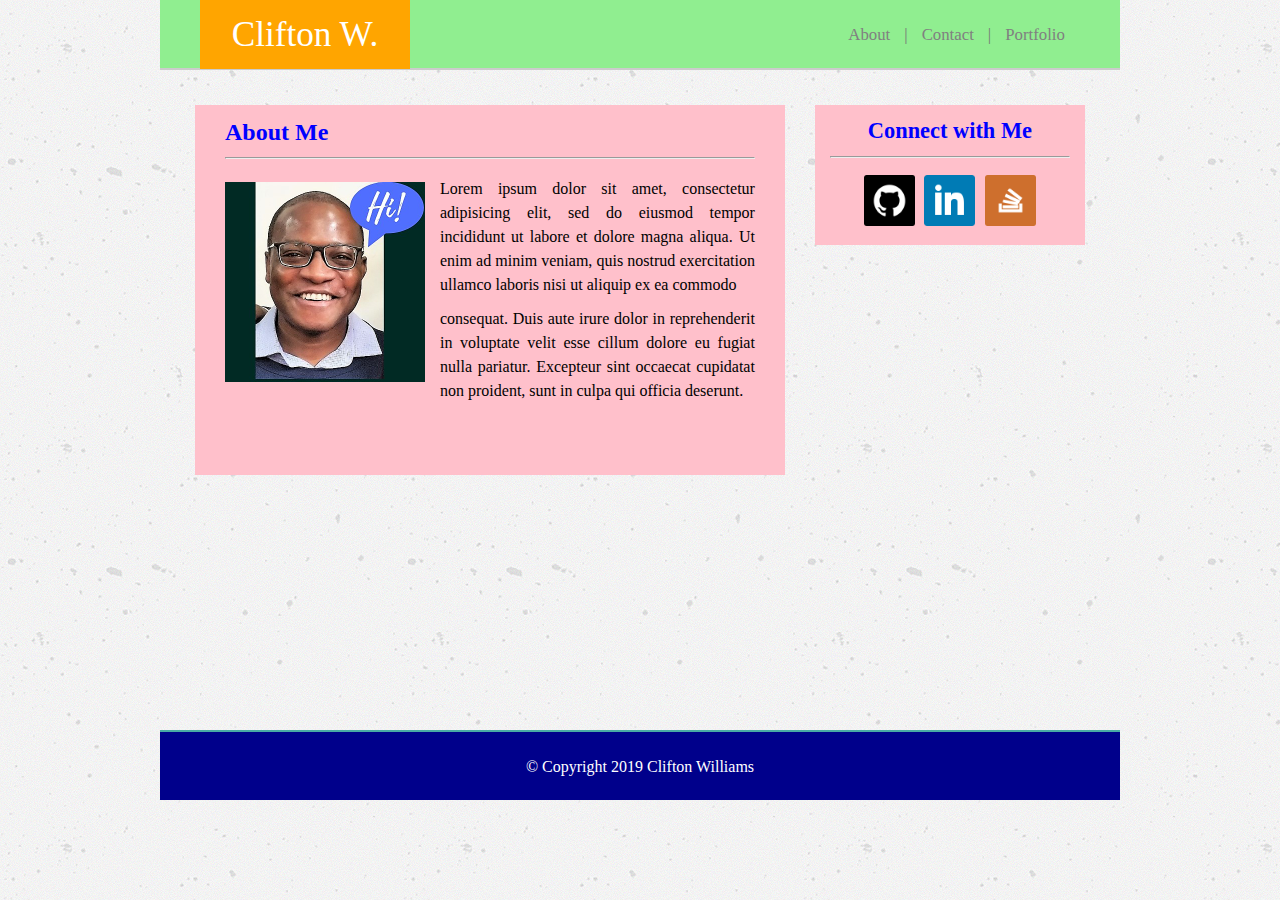
<file: index.html>
<!DOCTYPE html>

<html lang="en”>

<head>
    <meta name="viewport" content="width=device-width, initial-scale=1.0">
    <meta charset="utf-8">

    <title>Basic Portfolio</title>

    <link rel="stylesheet" type="text/css" href="assets/css/reset.css">
    <link rel="stylesheet" type="text/css" href="assets/css/style.css">
    <link rel="stylesheet" type="text/css" href="assets/css/responsive.css">

</head>
<body>

<div class="row" id="header">

    <div class="col-4" id="brand">
        <h1>Clifton W.</h1>
    </div>

    <div class="col-8" id="nav">
        <a href="index.html"><span>About</span></a>
        <span>|</span>
        <a href="contact.html"><span>Contact</span></a>
        <span>|</span>
        <a href="portfolio.html"><span>Portfolio</span></a>      
    </div>
</div>

<div class="row">
    <div class="col-8">
        <div id="about">
            <h2>About Me</h2>
            <hr>
            <img src="Clifton1.jpg" height="200"/> 
            <p>
                Lorem ipsum dolor sit amet, consectetur adipisicing elit, sed do eiusmod
                tempor incididunt ut labore et dolore magna aliqua. Ut enim ad minim veniam,
                quis nostrud exercitation ullamco laboris nisi ut aliquip ex ea commodo
            </p>
            <p>
                consequat. Duis aute irure dolor in reprehenderit in voluptate velit esse
                cillum dolore eu fugiat nulla pariatur. Excepteur sint occaecat cupidatat non
                proident, sunt in culpa qui officia deserunt.
            </p> 
        </div>
    </div>

    <div class="col-4">
        <div id="connect">
            <h3>Connect with Me</h3>
            <hr>
            <a href="" target="_blank"><img src="assets\images\if_github-square-social-media_764894.png" height="51"/></a>
            <a href="" target="_blank"><img src="assets/images/if_square-linkedin_317725.png" height="51"/></a>
            <a href="" target="_blank"><img src="assets/images/if_stackoverflow-square-social-media_764927.png" height="51"/></a>
        </div>
    </div>

</div>

<div class="row">
    <div class="col-12" id="footer">
        <p>&copy; Copyright 2019 Clifton Williams</p>  
    </div>
</div>
 
</body>
</html>
</file>
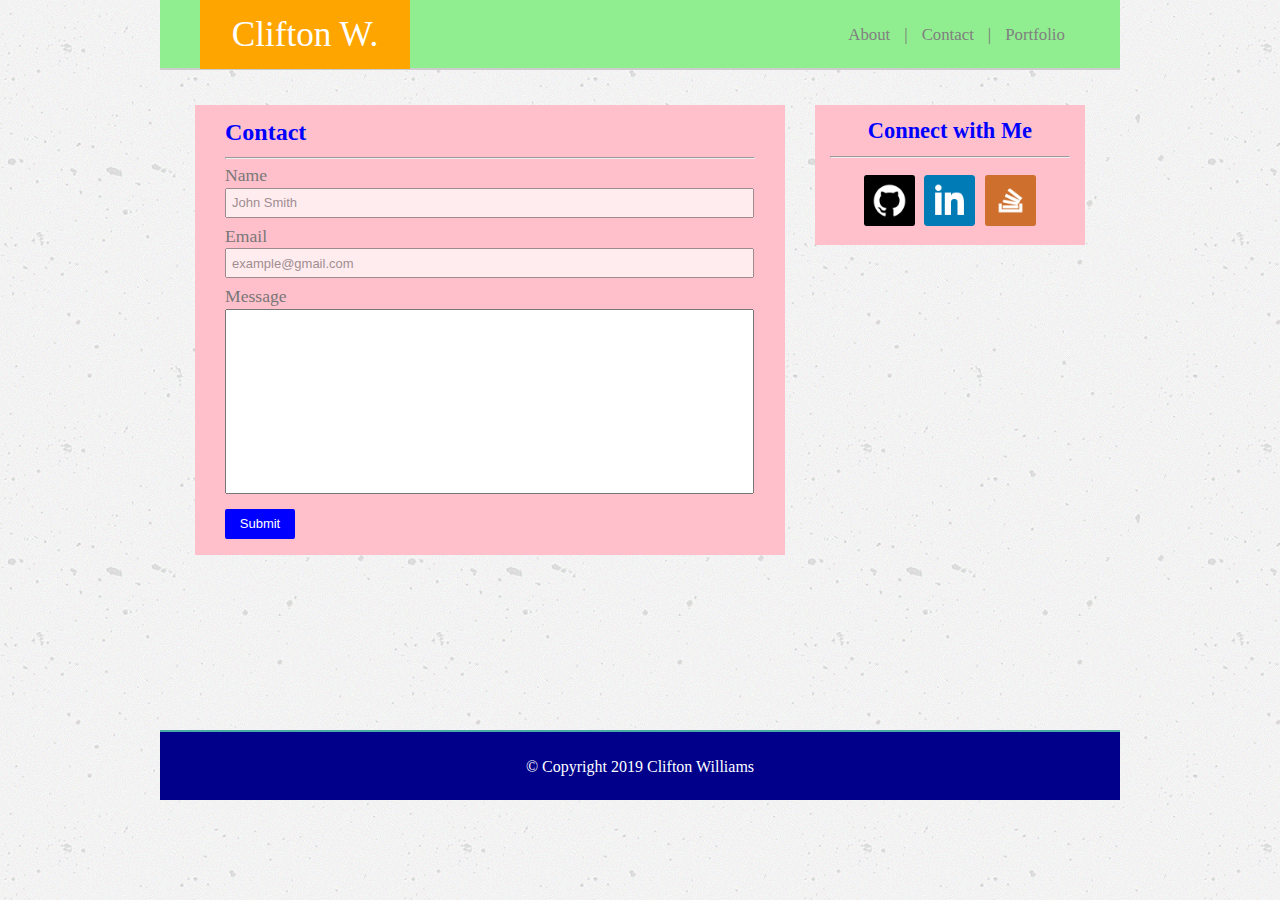
<file: contact.html>
<!DOCTYPE html>

<html lang="en”>

<head>
    <meta name="viewport" content="width=device-width, initial-scale=1.0">
    <meta charset="utf-8">

    <title>Basic Portfolio</title>

    <link rel="stylesheet" type="text/css" href="assets/css/reset.css">
    <link rel="stylesheet" type="text/css" href="assets/css/style.css">
    <link rel="stylesheet" type="text/css" href="assets/css/responsive.css">

</head>
<body>

<div class="row" id="header">

    <div class="col-4" id="brand">
        <h1>Clifton W.</h1>
    </div>

    <div class="col-8" id="nav">
        <a href="index.html"><span>About</span></a>
        <span>|</span>
        <a href="contact.html"><span>Contact</span></a>
        <span>|</span>
        <a href="portfolio.html"><span>Portfolio</span></a>
    </div>
</div>

<div class="row">
    <div class="col-8">
        <div id="contact">
            <h2>Contact</h2>
            <hr>
			<form action="#">
                <span>Name</span><br>
                <input id="name" type="text" name="name" value="John Smith">
                <br>
                <span>Email</span><br>
                <input id="email" type="text" name="email" value="example@gmail.com">
                <br>
                <span>Message</span><br>
                <input id="message" type="text">
                <br>
                <input id="submit" type="submit" value="Submit">
            </form>
        </div>
    </div>

    <div class="col-4">
        <div id="connect">
            <h3>Connect with Me</h3>
            <hr>
            <a href="" target="_blank"><img src="assets/images/if_github-square-social-media_764894.png" height="51px"/></a>
            <a href="" target="_blank"><img src="assets/images/if_square-linkedin_317725.png" height="51px"/></a>
            <a href="" target="_blank"><img src="assets/images/if_stackoverflow-square-social-media_764927.png" height="51px"/></a>
        </div>
    </div>
</div>

<div class="row">
    <div class="col-12" id="footer">
        <p>&copy Copyright 2019 Clifton Williams</p>
    </div> 
 </div> 

</body>
</html>
</file>
<file: assets/css/style.css>
/***************************************
	  Shared CSS across Entire Site
****************************************/
* {
    box-sizing: border-box;
    text-decoration: none;
}

.row::after {
    content: "";
    clear: both;
    display: table;
}

[class*="col-"] {
    float: left;
    /*border: 1px solid red;*/
}

.col-1 {width: 8.33%;}
.col-2 {width: 16.66%;}
.col-3 {width: 25%;}
.col-4 {width: 33.33%;}
.col-5 {width: 41.66%;}
.col-6 {width: 50%;}
.col-7 {width: 58.33%;}
.col-8 {width: 66.66%;}
.col-9 {width: 75%;}
.col-10 {width: 83.33%;}
.col-11 {width: 91.66%;}
.col-12 {width: 100%;}

a {
	color:grey;
	text-decoration: none;
}
a:visited {
	color: #777777;
}

a:hover {
	color: #4c4b4b;
}

body {
	position: relative;
	max-width: 960px;
	height: 800px;
	background-image: url("../images/concrete-texture.png");
	margin: auto;
}

#header {
	background: lightgreen;
	height: 70px;
	font-family: 'Georgia', Times, Times New Roman, serif;
	color: #777777;
	border-bottom: 2px solid #cccccc;
}

#brand {
	height: 70px;
}

#brand h1 {
	width: 210px;
	padding: 17px;
	margin: 0px 0px 0px 40px;
	font-size: 2.2em;
	background: orange;
	text-align: center;
	color: #fff;
}

#nav {
	height: 70px;
	padding-right: 50px;
	text-align: right;
	line-height: 70px;
}

#nav span {
	padding: 5px;
	font-size: 1.05em;
}

#connect {
	background: pink;
	color:blue;
	text-align: center;
	font-size: 1.4em;
	margin: 35px 35px 15px 15px;
	padding: 15px;
}

#connect h3 {
	font-weight: bold;
	margin-bottom: 14px;
}

#connect img {
	margin:	5px 2px 0px 2px;
}

#footer {
	position: absolute;
	bottom: 0px;
	background: darkblue;
	height: 70px;
	text-align: center;
	line-height: 70px;
	color: #fff;
	border-top: 2px solid #4aaaa5;

}

/***************************************
		       INDEX.HTML
****************************************/

#about {
	background: pink;
	height: 370px;
	margin: 35px 15px 15px 35px;
	padding: 15px;
	overflow: auto;
}

#about h2 {
	font-size: 1.5em;
	font-weight: bold;
	padding: 0px 0px 5px 15px;
	color: blue;
}

#about hr {
	margin-left: 15px;
	margin-right: 15px;
}

#about img {
	float: left;
	margin: 15px 15px 0px 15px;
	
}

#about p {
	line-height: 150%;
	margin-left: 15px;
	margin-right: 15px;
	padding-top: 10px;
	text-align: justify; 

}

/***************************************
		      PORTFOLIO.HTML
****************************************/

#portfolio {
	background: pink;
	height: 590px;
	margin: 35px 15px 15px 35px;
	padding: 15px;
	overflow: auto;

}

#portfolio h2 {
	font-size: 1.5em;
	font-weight: bold;
	padding: 0px 0px 5px 15px;
	color: blue;
}

#portfolio hr {
	margin-left: 15px;
	margin-right: 15px;
}

#portfolio li {
	width: 45%;
	height: 150px;
	margin: 10px 0px 10px 3.2%;
	float: left;
}

#portfolio img {
	width: 100%;
	height: 100%;
}

.portLabel {
	color: #fff;
	background-color: darkslateblue;
	line-height: 40px;
	text-align: center;
	position: relative;
	bottom: 53px;

}

/***************************************
		      CONTACT.HTML
****************************************/

#contact {
	background: pink;
	height: 450px;
	margin: 35px 15px 15px 35px;
	padding: 15px;
	overflow: auto;
}

#contact h2 {
	font-size: 1.5em;
	font-weight: bold;
	padding: 0px 0px 5px 15px;
	color: blue;
}

#contact hr {
	margin-left: 15px;
	margin-right: 15px;
}

#contact form {
	margin-left: 15px;
	color: #777777;
}

#contact form input {
	color: #777777;
	width: 97%;
	margin-bottom: 10px;
	margin-top: 3px;
}

#contact span {
	font-size: 1.1em;
}

#name {
	height: 30px;
	margin-bottom: 5px;
}

#name[type=text] {
	padding-left: 5px;
	font-size: 13px; 
	opacity: 0.7;
}

#email[type=text] {
	padding-left: 5px; 
	font-size: 13px;
	opacity: 0.7;
}

#message[type=text] {
	line-height: 0px;
}

#email {
	height: 30px;
	margin-bottom: 5px;	
}

#message {
	height: 185px;
	margin-bottom: 10px;
	
}

#submit[type=submit] {
	color: #fff;
	width: 70px;
 	height: 30px;
 	background: blue;
 	border: none;
 	margin-top: 5px;
 	border-radius: 2px;
 	font-size: 13px;
}

#submit:hover {
	cursor: pointer;
	background-color: #3a8783;
}
</file>
<file: assets/css/responsive.css>
/***************************************
		      Responsive
****************************************/
@media only screen and (max-width: 980px) {

	body {
		width: 85%;
		height: 1000px;
		margin: auto;
	}

	#about {
		height: auto;
	}

	#about img {
		width: 90%;
		height: 100%;
		margin: 15px 5% 20px 5%;
		
	}

	#about p {
		margin-left: 20px;
		margin-right: 20px;

	}

	#connect img {
	    margin: 5px 0px 0px 0px;
	    height: 45px;
	}

	#portfolio {
		height: 750px;
    }

    #portfolio li {
		width: 90%;
		height: 250px;
		margin: 15px 5% 20px 5%;
	}

	#portfolio img {
		width: 100%;
		height: 100%;
	}

	.portLabel {

	}
}


@media only screen and (max-width: 768px) {

	[class*="col-"] {
        width: 100%;
    }

    body {
    	height: 1150px;
    }

    #nav {
    	padding-right: 25px;
    	position: absolute;
    }

    #about {
    	margin: 35px;
    }

    #about img {
    	width: 45%;
		margin: 15px 15px 0px 15px;
    }

    #portfolio {
    	height: 700px;
    	margin: 35px;
    }

    #portfolio li {
		width: 45%;
		height: 180px;
		margin: 10px 0px 10px 3.2%;
		float: left;
	}

    #connect {
	    margin: 35px;
	    padding: 20px 35px 20px 35px;
	    text-align: left;
	}

	#connect img {
		height: 51px;
	}

	#contact {
		margin: 35px;
	}
}


@media only screen and (max-width: 640px) {
    /* For mobile phones: */
    body {
    	height: 1200px;
    }

    #brand h1 {
    	width: 100%;
    	margin: 0;
	}

	#nav {
		text-align: center;
		position: relative;
		background: #fff;
		margin-bottom: 20px;
		padding: 0px;
		height: 40px;
		line-height: 40px;
	}

	#about {
		margin: 25px;
		height: auto;
	}

	#about img {
		width: 90%;
		margin: 15px 5% 15px 5%;
	}

	#connect {
		margin: 25px;
		text-align: center;
	}

	[class*="col-"] {
        width: 100%;
    }

    #portfolio {
    	margin: 25px;
    }

    #portfolio li {
		width: 90%;
		height: 200px;
		margin: 15px 5% 20px 5%;
	}

    #contact {
    	margin: 25px;
    }
}
</file>
